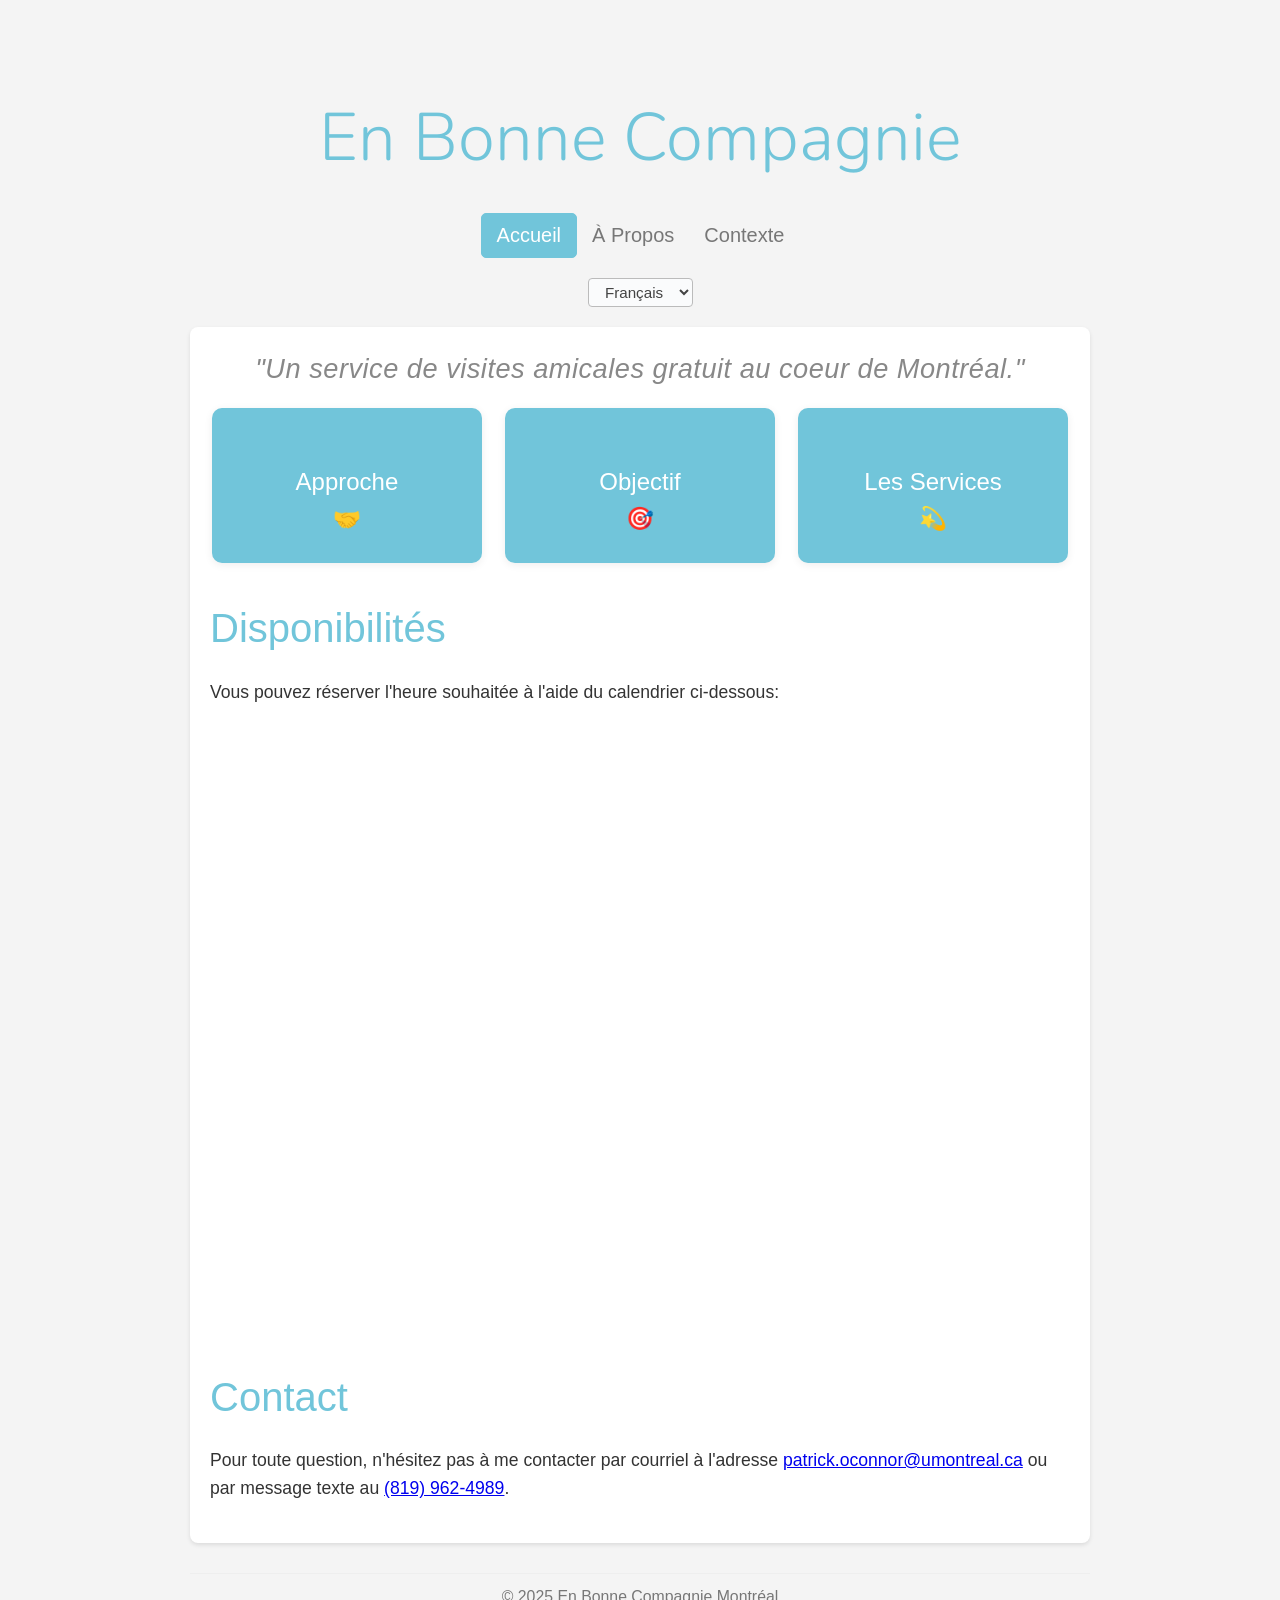
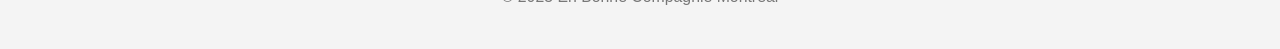
<file: index.html>
<!DOCTYPE html>
<html lang="fr">
<head>
  <meta charset="UTF-8">
  <meta name="viewport" content="width=device-width, initial-scale=1.0">
  <title>En Bonne Compagnie</title>
  <link rel="stylesheet" href="index.css">
  <link href="https://fonts.googleapis.com/css?family=Nunito:300,400,700&display=swap" rel="stylesheet">
</head>
<body>
  <h1>En Bonne Compagnie</h1>
  <div class="controls">
    <div class="page-buttons" id="pageButtons"></div>
  </div>
  <select id="languageSelect"></select>
  <div id="pageContent"></div>

  <footer>
    © 2025 En Bonne Compagnie Montréal
  </footer>

  <script src="index.js"></script>
</body>
</html>
</file>
<file: index.css>
body {
    font-family: 'Aptos', sans-serif;
    background-color: #f4f4f4;
    color: #333;
    max-width: 900px;
    margin: 20px auto;
    padding: 20px;
    line-height: 1.6;
    font-size: 1.1rem;
}

.top-bar {
    position: relative;
    margin-bottom: 0;
    display: flex;
    justify-content: center;
    align-items: flex-start;
    width: 100%;
}

h1 {
    font-family: 'Nunito', 'Aptos', sans-serif;
    font-size: 4.2rem;
    font-weight: 300;
    color: #71C5DA;
    text-align: center;
    margin-bottom: 20px;
}
textarea, input[type="text"] {
    width: 100%;
    padding: 0.5rem;
    margin-top: 0.5rem;
    margin-bottom: 1rem;
    font-size: 1rem;
}
.split {
    display: flex;
    gap: 1rem;
    align-items: flex-start;
}
.split > div:last-child {
    margin-top: 2rem;
}
.split textarea {
    width: 50%;
}
footer {
    text-align: center;
    margin-top: 30px;
    padding-top: 10px;
    border-top: 1px solid #eee;
    color: #777;
    font-size: 0.9em;
}
img {
    max-width: 100%;
    height: auto;
    margin-top: 0.5rem;
    margin-bottom: 0.5rem;
}

/* Specific styling for figure 1 */
img[src*="figure_1.png"] {
    max-width: 70%;
    display: block;
    margin: 0.5rem auto;
}

.controls {
    display: flex;
    justify-content: center;
    gap: 10px;
    margin-bottom: 20px;
    align-items: center;
}
.page-buttons button {
    padding: 10px 15px;
    border: none;
    background-color: transparent;
    color: #777;
    cursor: pointer;
    border-radius: 5px;
    transition: background-color 0.3s ease, color 0.3s ease, border-color 0.3s ease;
    font-size: 1.25rem;
}
.page-buttons button:hover {
    color: #71C5DA;
    background-color: transparent;
    border-color: transparent;
}
.page-buttons button.active-page {
    background-color: #71C5DA;
    color: white;
    border: 1px solid #71C5DA;
}
#languageSelect {
    display: block;
    margin: 0.5rem auto 0 auto;
    text-align: center;
    font-size: 0.95rem;
    padding: 4px 12px;
    border-radius: 4px;
    border: 1px solid #bbb;
    background: #fafbfc;
    box-shadow: none;
    color: #444;
    width: auto;
    min-width: 0;
    max-width: 180px;
}
#pageContent {
    margin-top: 20px;
    padding: 20px;
    background-color: #fff;
    border-radius: 8px;
    box-shadow: 0 2px 4px rgba(0, 0, 0, 0.1);
}
#pageContent h2 {
    color: #71C5DA;
    font-weight: 400;
    margin-bottom: 1rem;
    font-size: 2.5rem;
}
#pageContent h3 {
    color: #71C5DA;
    font-weight: 400;
    margin-top: 30px;
    font-size: 1.5rem;
}
#pageContent > div {
    margin-bottom: 20px;
}
#pageContent table {
    width: 100%;
    border-collapse: collapse;
    margin-top: 15px;
}
#pageContent th, #pageContent td {
    border: 1px solid #ddd;
    padding: 8px;
    text-align: left;
}
#pageContent th {
    background-color: #f2f2f2;
}

/* Reference text styling */
#pageContent div:has(a[href*="neurology.org"]),
#pageContent div:has(a[href*="geronb"]) {
    font-size: 0.8em;
    margin-top: 5px;
    margin-bottom: 25px;
    color: #666;
    line-height: 1.4;
}

.certification-link {
    color: #71C5DA;
    text-decoration: none;
    font-weight: 500;
}

.certification-link:hover {
    text-decoration: underline;
}

.certifications-block {
    display: flex;
    flex-direction: column;
    align-items: flex-start;
    gap: 6px;
    margin-top: 48px;
}
.certification-hover {
    color: #71C5DA;
    cursor: pointer;
    position: relative;
    display: inline-block;
    margin-bottom: 0;
}

.hover-image {
    display: none;
    position: absolute;
    width: 400px;
    height: auto;
    max-width: 95vw;
    max-height: 95vh;
    border-radius: 8px;
    box-shadow: 0 2px 10px rgba(0,0,0,0.2);
    z-index: 1000;
    bottom: 100%;
    left: 50%;
    transform: translateX(-50%);
    background-color: white;
    padding: 5px;
    margin-bottom: 10px;
    transition: display 0.3s ease;
}

.certification-hover:hover .hover-image {
    display: block;
}

/* Make sure the hover area includes the space where the image will appear */
.certification-hover:hover::before {
    content: '';
    position: absolute;
    bottom: 100%;
    left: 0;
    width: 100%;
    height: 20px;
}

/* Responsive adjustments */
@media (max-width: 768px) {
    body {
        max-width: 100%;
        padding: 10px;
        font-size: 1rem;
    }

    .top-bar {
        margin-bottom: 15px;
    }

    .controls {
        flex-direction: column;
    }

    .page-buttons {
        justify-content: space-around;
        width: 100%;
    }

    .page-buttons button {
        flex-grow: 1;
        text-align: center;
    }

    .split {
        flex-direction: column;
        gap: 20px;
    }

    .split > div {
        width: 100%;
    }

    img {
        margin-top: 10px;
    }

    h1 {
        font-size: 3rem;
    }

    #pageContent div:has(a[href*="neurology.org"]),
    #pageContent div:has(a[href*="geronb"]) {
        overflow-wrap: break-word;
        word-break: break-all;
    }
}

/* Mission statement styling */
.mission-statement {
    text-align: center;
    margin: 2rem 0;
    padding: 1.5rem;
    background-color: #71C5DA;
    border-radius: 8px;
}

.highlight-text {
    font-size: 1.45rem;
    color: white;
    font-weight: 500;
    line-height: 1.6;
    margin: 0;
}

/* Key points grid layout */
.key-points {
    display: grid;
    grid-template-columns: repeat(3, 1fr);
    gap: 1rem;
    margin: 1rem 0;
    max-width: 100%;
}

.key-point {
    background: white;
    padding: 1.2rem;
    border-radius: 8px;
    box-shadow: 0 2px 4px rgba(0,0,0,0.05);
    transition: all 0.3s ease;
    cursor: pointer;
    min-height: 120px;
    display: flex;
    flex-direction: column;
    position: relative;
    border: 2px solid transparent;
}

.key-point h3 {
    color: #71C5DA;
    margin: 0;
    font-size: 1.3rem;
    text-align: center;
    margin-bottom: 0.8rem;
    transition: all 0.3s ease;
    padding-top: 0.8rem;
    font-weight: 700;
    white-space: nowrap;
    letter-spacing: 0.5px;
}

.key-point p {
    opacity: 0;
    visibility: hidden;
    color: #666;
    line-height: 1.4;
    transition: all 0.3s ease;
    margin-top: 0;
    text-align: center;
    font-size: 1.15rem;
}

.key-point.active p {
    opacity: 1 !important;
    visibility: visible !important;
}

.key-point:hover {
    transform: translateY(-3px);
    box-shadow: 0 4px 8px rgba(0,0,0,0.1);
    border: 2px solid #71C5DA;
}

.key-point:hover h3 {
    color: #71C5DA;
}

.key-point:hover p {
    opacity: 1;
    visibility: visible;
    color: #666;
}

@media (max-width: 768px) {
    .key-points {
        grid-template-columns: 1fr;
        gap: 0.8rem;
    }
    .key-point {
        min-height: 100px;
        padding: 1rem;
    }
    .key-point h3 {
        font-size: 1.2rem;
        padding-top: 0.6rem;
    }
    .highlight-text {
        font-size: 1.2rem;
    }
    .key-point p {
        font-size: 1rem;
    }
}

/* Tap-to-reveal for hover-image on mobile */
@media (max-width: 768px) {
  .hover-image {
    display: none;
    opacity: 0;
    pointer-events: none;
    position: static;
    max-width: 100%;
    box-shadow: none;
    margin: 10px 0 0 0;
    left: 0;
    transform: none;
  }
  .certification-hover.active .hover-image {
    display: block !important;
    opacity: 1 !important;
    pointer-events: auto !important;
    position: static;
  }
}

.presentation-box {
    background-color: white;
    padding: 1.5rem;
    border-radius: 10px;
    margin-bottom: 2rem;
    transition: all 0.3s ease;
    border: 2px solid #71C5DA;
}

.presentation-box:hover {
    transform: translateY(-3px);
    box-shadow: 0 4px 15px rgba(0, 0, 0, 0.1);
}

.presentation-box h3 {
    color: #71C5DA;
    margin: 0;
    font-size: 1.5rem;
    text-align: center;
    margin-bottom: 0.8rem;
    transition: all 0.3s ease;
    padding-top: 0.4rem;
    font-weight: 700;
    white-space: nowrap;
    letter-spacing: 0.5px;
    position: relative;
    top: 0;
    transform: none;
}

.presentation-box p {
    opacity: 1;
    visibility: visible;
    color: #666;
    line-height: 1.4;
    transition: all 0.3s ease;
    margin: 0;
    text-align: center;
    font-size: 1.25rem;
}

.program-name {
    font-size: 1.1rem;
}

.key-points {
    display: grid;
    grid-template-columns: repeat(3, 1fr);
    gap: 1rem;
    margin: 0;
    max-width: 100%;
}

/* Custom grid for key points with horizontal services box */
.custom-key-points {
  display: grid;
  grid-template-columns: 1fr 1fr;
  grid-template-rows: auto auto;
  gap: 0.5rem;
  margin: 0;
  background: none;
}
.custom-key-points .key-point:nth-child(1) {
  grid-column: 1;
  grid-row: 1;
}
.custom-key-points .key-point:nth-child(2) {
  grid-column: 2;
  grid-row: 1;
}
.custom-key-points .key-point-horizontal {
  grid-column: 1 / span 2;
  grid-row: 2;
  background: white;
  border-radius: 10px;
  box-shadow: 0 2px 8px rgba(0,0,0,0.07);
  padding: 0.7rem 0.7rem;
  min-height: 40px;
  display: flex;
  flex-direction: column;
  align-items: center;
  transition: all 0.3s ease;
}
.custom-key-points .key-point-horizontal h3 {
  color: #71C5DA;
  font-weight: 700;
  font-size: 1.2rem;
  margin-bottom: 0.7rem;
  margin-top: 0.5rem;
}
.custom-key-points .key-point-horizontal p {
  opacity: 1;
  visibility: visible;
  color: #666;
  text-align: center;
  font-size: 1.25rem;
  margin: 0;
}
.custom-key-points .key-point-horizontal:hover {
  transform: translateY(-3px);
  box-shadow: 0 4px 15px rgba(0, 0, 0, 0.10);
}
@media (max-width: 768px) {
  .custom-key-points {
    grid-template-columns: 1fr;
    grid-template-rows: auto auto auto;
    gap: 0.8rem;
  }
  .custom-key-points .key-point:nth-child(1),
  .custom-key-points .key-point:nth-child(2),
  .custom-key-points .key-point-horizontal {
    grid-column: 1;
    grid-row: auto;
  }
  .custom-key-points .key-point-horizontal {
    padding: 1.2rem 1rem;
    font-size: 1rem;
  }
}

.sci-context-flex {
  display: flex;
  gap: 2rem;
  align-items: stretch;
  margin: 2rem 0;
}
.sci-context-text, .sci-context-img {
  background: #fff;
  border: 2px solid #71C5DA;
  border-radius: 10px;
  box-shadow: 0 2px 8px rgba(0,0,0,0.07);
  padding: 1.5rem 1.2rem;
  display: flex;
  flex-direction: column;
  justify-content: center;
}
.sci-context-text {
  flex: 1 1 0;
  min-width: 0;
  font-size: 1.15rem;
  padding: 0.7rem 1rem;
  position: relative;
  background: #fff;
  border: none;
  border-radius: 0;
  box-shadow: none;
}
.sci-context-text::before {
  content: "";
  display: block;
  width: 100%;
  height: 0;
  border-top: 2px solid #71C5DA;
  margin-bottom: 0.7rem;
}
.sci-context-text::after {
  content: "";
  display: block;
  width: 100%;
  height: 0;
  border-bottom: 2px solid #71C5DA;
  margin-top: 0.7rem;
}
.sci-context-img {
  flex: 2.2 1 0;
  min-width: 200px;
  max-width: 650px;
  align-items: center;
  justify-content: center;
  padding: 1rem;
}
.sci-context-img img {
  max-width: 100%;
  height: auto;
  display: block;
  border-radius: 8px;
}
@media (max-width: 900px) {
  .sci-context-flex {
    flex-direction: column;
    gap: 1rem;
  }
  .sci-context-img {
    max-width: 100%;
    width: 100%;
    padding: 0.5rem;
  }
}

.accueil-intro {
  font-style: italic;
  color: #ff6f61;
  font-size: 1.35rem;
  margin-bottom: 1.2rem;
  text-align: center;
}

.accueil-highlight {
  color: #71C5DA;
  font-weight: bold;
  font-size: 1.35rem;
  text-align: center;
  margin-bottom: 1.2rem;
  display: block;
}

.accueil-title-box {
  background: #71C5DA;
  color: #fff;
  font-family: 'Nunito', 'Aptos', sans-serif;
  font-size: 1.25rem;
  font-weight: 700;
  text-align: center;
  border-radius: 16px;
  padding: 0.4rem 0.7rem 0.4rem 0.7rem;
  margin: 0 auto 0.7rem auto;
  display: block;
  max-width: 100%;
  box-shadow: 0 2px 8px rgba(0,0,0,0.07);
  letter-spacing: 0.5px;
  white-space: nowrap;
  overflow-x: auto;
}
@media (max-width: 600px) {
  .accueil-title-box {
    font-size: 1rem;
    padding: 0.3rem 0.3rem;
    white-space: normal;
  }
}

.accueil-grey-italic {
  color: #888;
  font-style: italic;
  text-align: center;
  font-size: 1.7rem;
  margin-bottom: 1.1rem;
  letter-spacing: 0.5px;
}
.accueil-columns {
  display: flex;
  justify-content: center;
  gap: 1.2rem;
  margin-bottom: 1.2rem;
}
.accueil-col {
  flex: 1 1 0;
  min-width: 0;
  background: #fff;
  border-radius: 10px;
  box-shadow: 0 2px 8px rgba(0,0,0,0.07);
  padding: 1.1rem 0.7rem;
  text-align: center;
  margin: 0 0.1rem;
}
.accueil-col h3 {
  color: #71C5DA;
  font-size: 1.15rem;
  font-weight: 700;
  margin-bottom: 0.5rem;
  margin-top: 0;
}
.accueil-col p {
  color: #666;
  font-size: 1.05rem;
  margin: 0;
}
.accueil-col.approche {
  background: #71C5DA;
  color: #fff;
  position: relative;
  overflow: hidden;
  cursor: pointer;
  transition: background 0.35s, color 0.35s;
  min-height: 120px;
  display: flex;
  flex-direction: column;
  align-items: center;
  justify-content: center;
}
.accueil-col.approche h3 {
  font-size: 2rem;
  font-weight: 800;
  color: #fff !important;
  margin: 0;
  transition: font-size 0.35s, color 0.35s, transform 0.35s, margin 0.35s;
  position: relative;
  z-index: 2;
  display: flex;
  flex-direction: column;
  align-items: center;
  justify-content: center;
}
.accueil-col h3 .emoji {
  font-size: 1.4rem;
  margin-bottom: 0.02rem;
}
.accueil-col.approche:hover h3 .emoji,
.accueil-col.approche.active h3 .emoji {
  display: none;
}
.accueil-col.approche:hover h3 .emoji,
.accueil-col.approche.active h3 .emoji {
  margin-bottom: 0.05rem;
}
.accueil-col.approche p {
  opacity: 0;
  max-height: 0;
  transition: opacity 0.35s, max-height 0.35s;
  color: #333;
  margin-top: 0.7rem;
  font-size: 1.05rem;
  z-index: 2;
  text-align: center;
}
.accueil-col.approche:hover,
.accueil-col.approche.active {
  background: #fff;
  color: #333;
  box-shadow: 0 2px 8px rgba(0,0,0,0.12);
  justify-content: center;
}
.accueil-col.approche:hover h3,
.accueil-col.approche.active h3 {
  font-size: 1.1rem;
  color: #71C5DA !important;
  transform: translateY(-1.1rem);
  margin-bottom: 0.2rem;
}
.accueil-col.approche:hover p,
.accueil-col.approche.active p,
.accueil-col.objectif:hover p,
.accueil-col.objectif.active p,
.accueil-col.services:hover p,
.accueil-col.services.active p {
  opacity: 1;
  max-height: 400px;
  color: #333;
}
.accueil-col.objectif, .accueil-col.services {
  background: #71C5DA;
  color: #fff;
  position: relative;
  overflow: hidden;
  cursor: pointer;
  transition: background 0.35s, color 0.35s;
  min-height: 120px;
  display: flex;
  flex-direction: column;
  align-items: center;
  justify-content: center;
}
.accueil-col.objectif h3, .accueil-col.services h3 {
  font-size: 2rem;
  font-weight: 800;
  color: #fff !important;
  margin: 0;
  transition: font-size 0.35s, color 0.35s, transform 0.35s, margin 0.35s;
  position: relative;
  z-index: 2;
  display: flex;
  flex-direction: column;
  align-items: center;
  justify-content: center;
}
.accueil-col.objectif h3 .emoji, .accueil-col.services h3 .emoji {
  font-size: 1.4rem;
  margin-bottom: 0.02rem;
}
.accueil-col.objectif p, .accueil-col.services p {
  opacity: 0;
  max-height: 0;
  transition: opacity 0.35s, max-height 0.35s;
  color: #333;
  margin-top: 0.7rem;
  font-size: 1.05rem;
  z-index: 2;
  text-align: center;
}
.accueil-col.objectif:hover, .accueil-col.objectif.active,
.accueil-col.services:hover, .accueil-col.services.active {
  background: #fff;
  color: #333;
  box-shadow: 0 2px 8px rgba(0,0,0,0.12);
  justify-content: center;
}
.accueil-col.objectif:hover h3, .accueil-col.objectif.active h3,
.accueil-col.services:hover h3, .accueil-col.services.active h3 {
  font-size: 1.1rem;
  color: #71C5DA !important;
  transform: translateY(-1.1rem);
  margin-bottom: 0.2rem;
}
.accueil-col.objectif:hover h3 .emoji, .accueil-col.objectif.active h3 .emoji,
.accueil-col.services:hover h3 .emoji, .accueil-col.services.active h3 .emoji {
  display: none;
}
@media (max-width: 800px) {
  .accueil-columns {
    flex-direction: column;
    gap: 0.7rem;
  }
  .accueil-col {
    margin: 0;
  }
}

.key-points-wrapper {
  border: 2px solid #71C5DA;
  border-radius: 12px;
  padding: 0.7rem 0.5rem;
  background: #fff;
  margin-bottom: 1.2rem;
}
.accueil-col.approche h3,
.accueil-col.objectif h3,
.accueil-col.services h3 {
  margin-bottom: 0 !important;
}
.accueil-col.approche p,
.accueil-col.objectif p,
.accueil-col.services p {
  margin-top: 0 !important;
}
</file>
